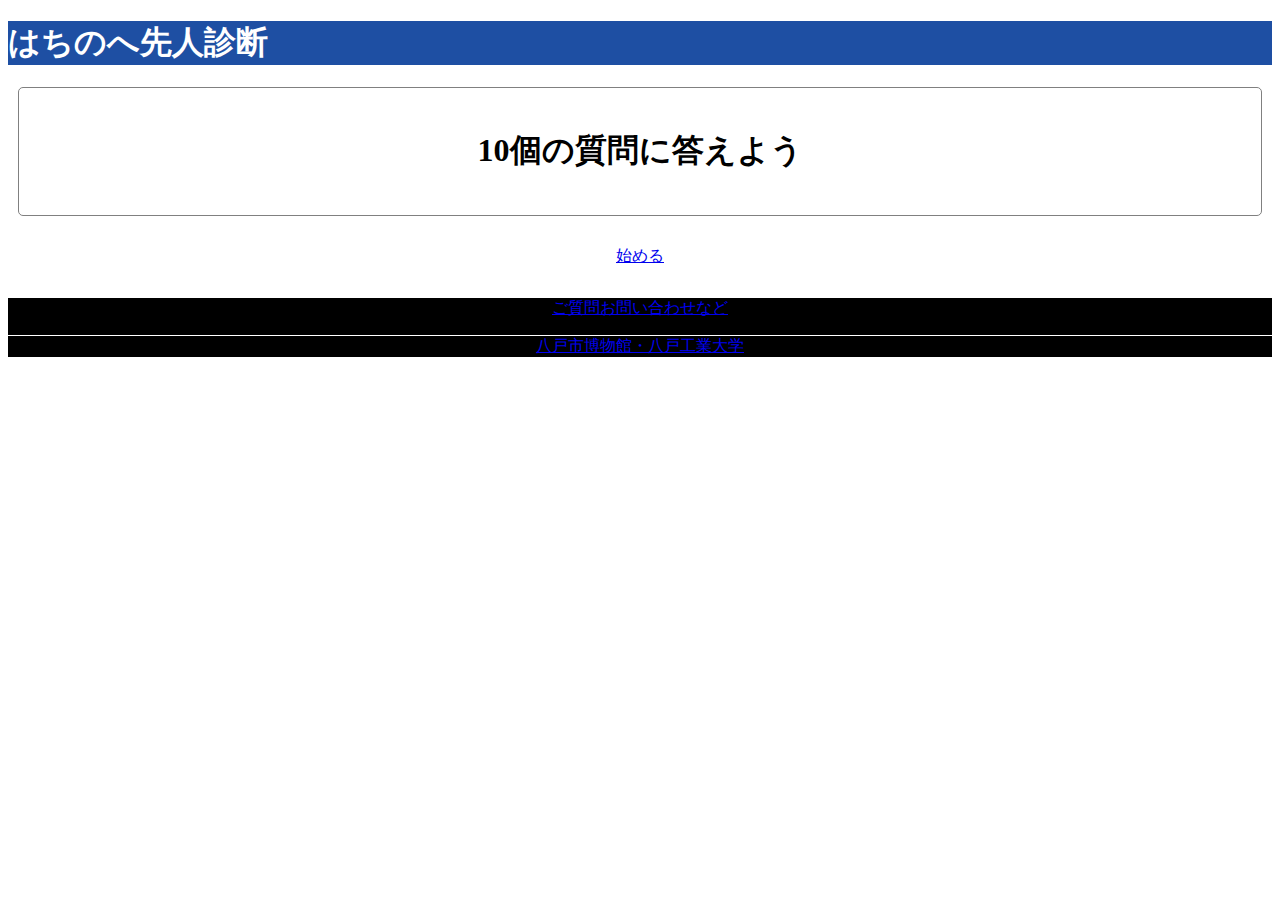
<file: index.html>
<!doctype html>
<html lang="ja">

<head>
  <meta charset="utf-8">
  <meta name="viewport" content="width=device-width, initial-scale=1">
  <title>はちのへ先人診断</title>
  <link href="https://cdn.jsdelivr.net/npm/bootstrap@5.3.1/dist/css/bootstrap.min.css" rel="stylesheet" integrity="sha384-4bw+/aepP/YC94hEpVNVgiZdgIC5+VKNBQNGCHeKRQN+PtmoHDEXuppvnDJzQIu9" crossorigin="anonymous">
  <link rel="stylesheet" href="test.css">
  <link rel="manifest" href="mf.json">
  <link rel="shortcuticon" href="/favicon.ico">
</head>

<body>
  <header class="navbar navbar-expand-lg sticky-top">
    <h1>はちのへ先人診断</h1>
  </header>


  <div class="titlebox">
    <div class="questionbox text-center">
      <div class="questiontext-back">
        <h1 id="qtext" value="0">
          10個の質問に答えよう
        </h1>
      </div>
    </div>
    <div class="choices">
      <a href="question.html" class="btn btn-primary btn-big">始める</a>
    </div>
  </div>

  <footer class="sticky-bottom mt-3">
    <p class="pt-3">
      <a href="#" class="text-decoration-none text-white fs-4">
        ご質問お問い合わせなど
      </a>
    </p>
    <p class="py-3">
      <a href="#" class="text-decoration-none text-white fs-4">
        八戸市博物館・八戸工業大学
      </a>
    </p>
  </footer>

  <script src="https://cdn.jsdelivr.net/npm/bootstrap@5.3.1/dist/js/bootstrap.bundle.min.js"
    integrity="sha384-HwwvtgBNo3bZJJLYd8oVXjrBZt8cqVSpeBNS5n7C8IVInixGAoxmnlMuBnhbgrkm"
    crossorigin="anonymous"></script>
    <script src="index.js"></script>
    <script>
      if ('serviceWorker' in navigator) {
        window.addEventListener('load', function () {
          navigator.serviceWorker.register('sw.js').then(function(registration) {
            console.log('ServiceWorker registration successful with scope: ', registration.scope);
          }, function(err) {
            console.log('ServiceWorker registration failed: ', err);
          });
        });
      }
    </script>
</body>

</html>
</file>
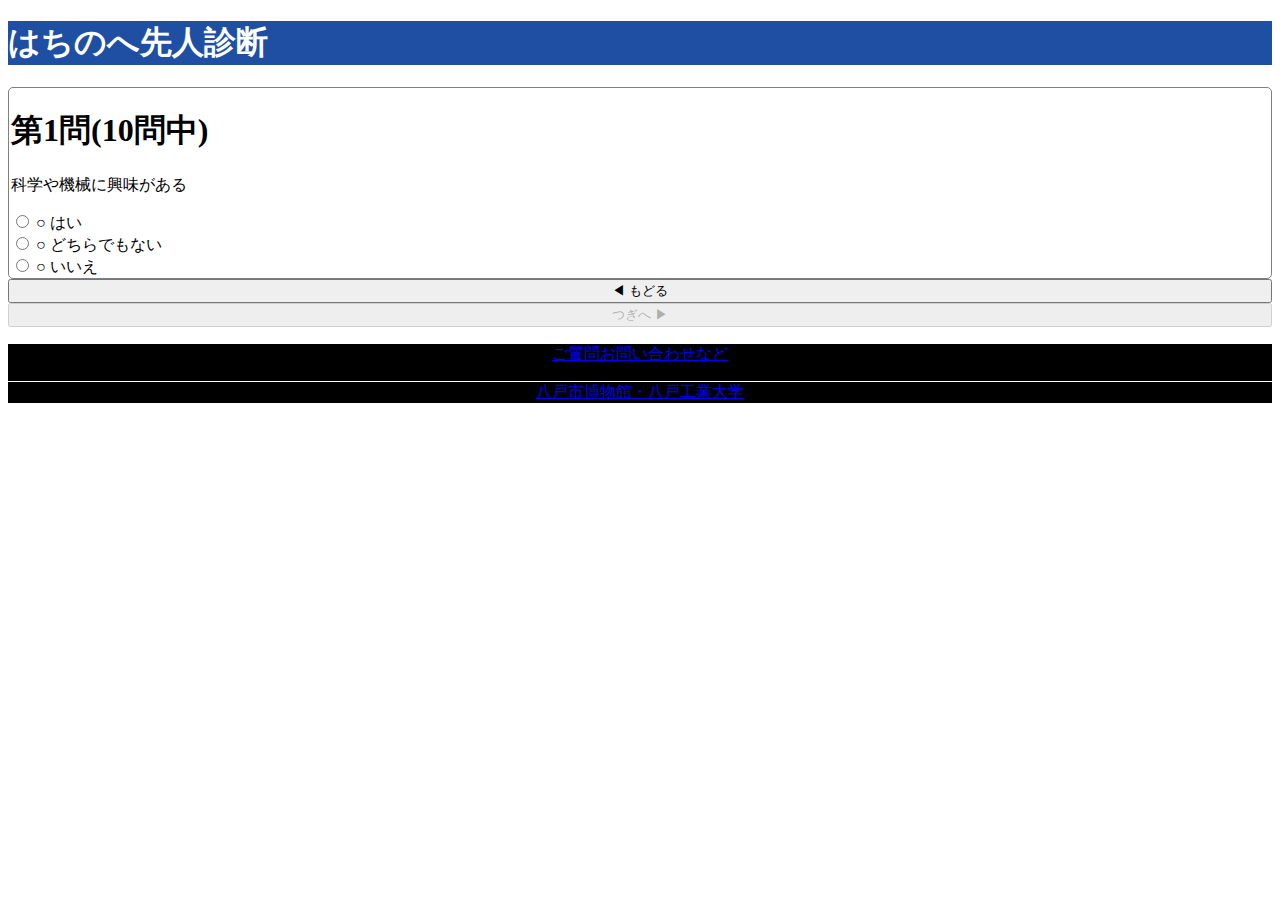
<file: question.html>
<!doctype html>
<html lang="ja">
 <head>
   <meta charset="utf-8">
   <meta name="viewport" content="width=device-width, initial-scale=1">
   <title>はちのへ先人診断</title>
   <link href="https://cdn.jsdelivr.net/npm/bootstrap@5.3.1/dist/css/bootstrap.min.css" rel="stylesheet" integrity="sha384-4bw+/aepP/YC94hEpVNVgiZdgIC5+VKNBQNGCHeKRQN+PtmoHDEXuppvnDJzQIu9" crossorigin="anonymous">
   <link rel="stylesheet" href="test.css">
   <link rel="manifest" href="mf.json">
   <link rel="shortcuticon" href="/favicon.ico">
 </head>

 <body>
   <header class="navbar navbar-expand-lg sticky-top">
     <div class="container">
       <h1>はちのへ先人診断</h1>
       <href></href>
     </div>
   </header>

   <main class="mt-3 container">
     <form method="post" action="#" id="question-form">
       <legend class="container p-3">
         <div>
         <h1 id="number">第x問(10問中)</h1>
           <p id="question-text" class="fs-2">
            ここに問題を表示
           </p>
         </div>

         <div class="choice container" id="choices">
           <div class="row">
             <div class="col-md m-1">
               <input class="btn-check" type="radio" name="answer" value="1" id="yes">
               <label for="yes" class="btn btn-outline-dark radio-btn py-3 m-1 fs-5">はい</label>
             </div>
             <div class="col-md m-1">

               <input class="btn-check" type="radio" name="answer" value="0" id="neither">
               <label for="neither" class="btn btn-outline-dark radio-btn p-3 m-1 fs-5">どちらでもない</label>
             </div>
             <div class="col-md m-1">
               <input class="btn-check" type="radio" name="answer" value="-1" id="no">
               <label for="no" class="btn btn-outline-dark radio-btn p-3 m-1 fs-5">いいえ</label>
             </div>
           </div>
         </div>
       </legend>

       <div class="container p-3">
         <div class="row">
           <div class="col-md m-1">
             <input type="submit" value="◀︎ もどる" id="back" class=" btn m-1 btn-lg  btn-outline-secondary">
           </div>
           <div class="col-md m-1">
             <input type="submit" value="つぎへ ▶︎" id="next" class="btn m-1 btn-lg btn-success">
             <input type="submit" value="結果を見る" id="result" class="btn m-1 btn-lg btn-success" style="display: none;">
           </div>
         </div>
       </div>
     </form>
   </main>

   <footer class="sticky-bottom mt-3">
     <p class="pt-3">
       <a href="#" class="text-decoration-none text-white fs-4">
         ご質問お問い合わせなど
       </a>
     </p>
     <p class="py-3">
       <a href="#" class="text-decoration-none text-white fs-4">
         八戸市博物館・八戸工業大学
       </a>
     </p>
   </footer>

   <script src="https://cdn.jsdelivr.net/npm/bootstrap@5.3.1/dist/js/bootstrap.bundle.min.js" integrity="sha384-HwwvtgBNo3bZJJLYd8oVXjrBZt8cqVSpeBNS5n7C8IVInixGAoxmnlMuBnhbgrkm" crossorigin="anonymous"></script>
   <script src="question.js"></script>
   <script>
    if ('serviceWorker' in navigator) {
      window.addEventListener('load', function () {
        navigator.serviceWorker.register('sw.js').then(function(registration) {
          console.log('ServiceWorker registration successful with scope: ', registration.scope);
        }, function(err) {
          console.log('ServiceWorker registration failed: ', err);
        });
      });
    }
  </script>
 </body>

</html>
</file>
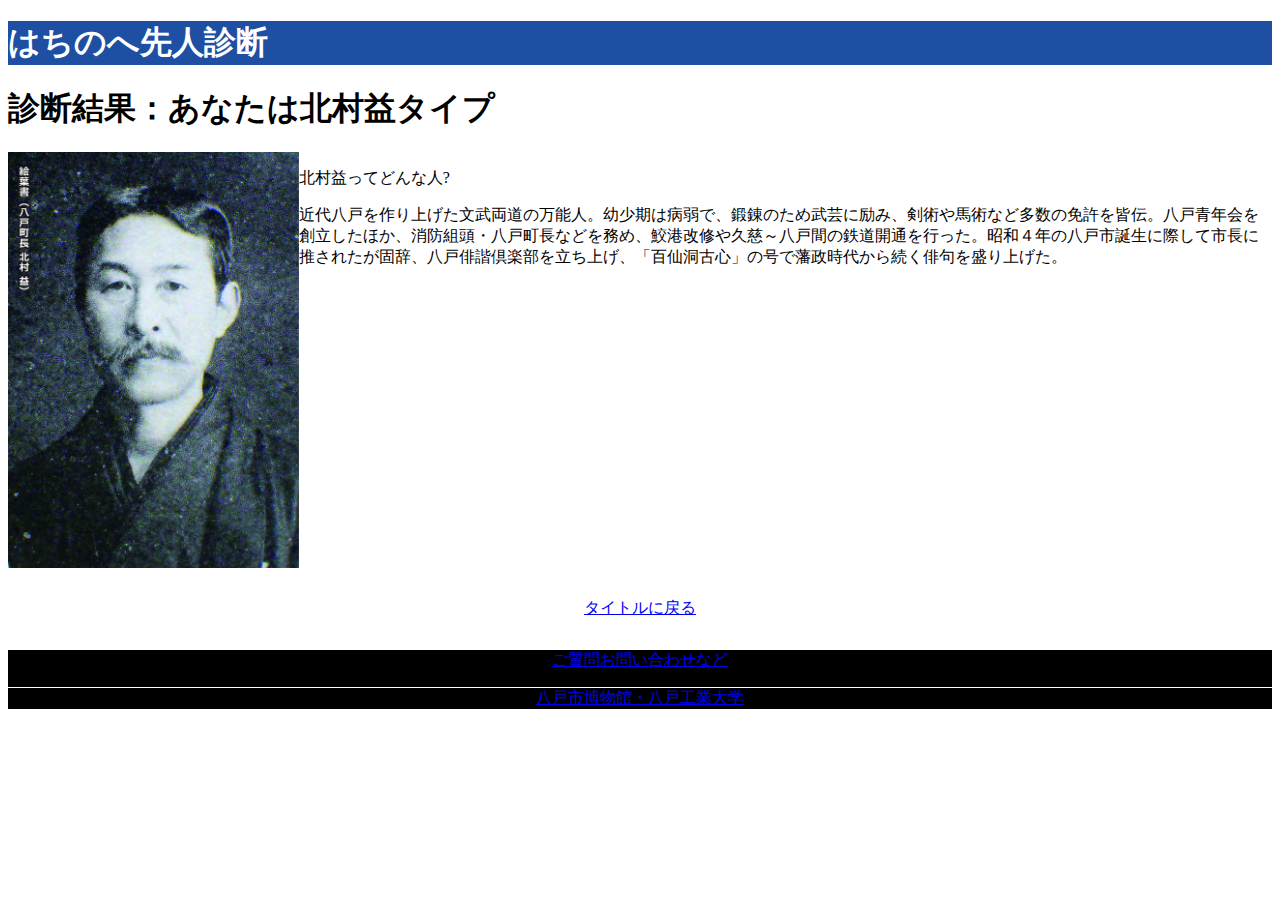
<file: result.html>
<!doctype html>
<html lang="ja">

<head>
    <meta charset="utf-8">
    <meta name="viewport" content="width=device-width, initial-scale=1">
    <title>はちのへ先人診断</title>
    <link href="https://cdn.jsdelivr.net/npm/bootstrap@5.3.1/dist/css/bootstrap.min.css" rel="stylesheet"
        integrity="sha384-4bw+/aepP/YC94hEpVNVgiZdgIC5+VKNBQNGCHeKRQN+PtmoHDEXuppvnDJzQIu9" crossorigin="anonymous">
    <link rel="stylesheet" href="test.css">
    <link rel="manifest" href="mf.json">
    <link rel="shortcuticon" href="/favicon.ico">
</head>

<body>
    <header class="navbar navbar-expand-lg sticky-top">
        <h1>はちのへ先人診断</h1>
    </header>

    <div class="shindankekkabox">
        <div class="kekkanamebox">
            <h1 id="result-name">診断結果：あなたは北村益タイプ</h1>
            <div class="imagebox">
                <img src="images/nanbu1.jpg" alt="人物画像" width="23%" height="23%" id="result-image">
                <div class="setsumeibox">
                    <div class="zinbutsu fs-2">
                        <p id="result-person">北村益ってどんな人?</p>
                    </div>
                    <div class="zinbutsusetsumei fs-3">
                        <p id="result-tales">近代八戸を作り上げた文武両道の万能人。幼少期は病弱で、鍛錬のため武芸に励み、剣術や馬術など多数の免許を皆伝。八戸青年会を創立したほか、消防組頭・八戸町長などを務め、鮫港改修や久慈～八戸間の鉄道開通を行った。昭和４年の八戸市誕生に際して市長に推されたが固辞、八戸俳諧倶楽部を立ち上げ、「百仙洞古心」の号で藩政時代から続く俳句を盛り上げた。
                        </p>
                    </div>
                </div>
                </image>
            </div>
        </div>
        <div class="choices">
            <a href="index.html" class="btn btn-primary btn-big ">タイトルに戻る</a>
        </div>
    </div>



    <footer class="sticky-bottom mt-3">
        <p class="pt-3">
            <a href="#" class="text-decoration-none text-white fs-4">
                ご質問お問い合わせなど
            </a>
        </p>
        <p class="py-3">
            <a href="#" class="text-decoration-none text-white fs-4">
                八戸市博物館・八戸工業大学
            </a>
        </p>
    </footer>

    <script src="https://cdn.jsdelivr.net/npm/bootstrap@5.3.1/dist/js/bootstrap.bundle.min.js"
        integrity="sha384-HwwvtgBNo3bZJJLYd8oVXjrBZt8cqVSpeBNS5n7C8IVInixGAoxmnlMuBnhbgrkm"
        crossorigin="anonymous"></script>
    <script src="result.js"></script>
    <script>
        if ('serviceWorker' in navigator) {
            window.addEventListener('load', function () {
                navigator.serviceWorker.register('sw.js').then(function (registration) {
                    console.log('ServiceWorker registration successful with scope: ', registration.scope);
                }, function (err) {
                    console.log('ServiceWorker registration failed: ', err);
                });
            });
        }
    </script>
</body>

</html>
</file>
<file: test.css>
/* ヘッダー */
header {
 background-color: #1e4fa3;
 color: white;
}


/* フッター */
footer {
 text-align: center;
 background-color: black;
 color: white;
}


/* フッターの要素の区切り */
footer p {
 border-top: 1px solid white;
}


/* 質問文と選択肢 */
legend {
 border: 1px solid gray;
 border-radius: 5px;
}

/*タイトルのボックス*/
div.questionbox {
    margin: 10px;
    padding: 20px;
    text-align: center;
    border: 1px solid gray;
    border-radius: 5px;
}

/*結果画面の画像と説明を横並びにする*/
div.imagebox {
    display: flex;
}

div.choices {
    margin: 30px;
    display: flex;
    justify-content: center;
}

/* 選択肢の間のパディングを0 */
div.choice {
 padding: 0;
}


/* 選択肢のラベルの先頭に「○ 」 */
label.radio-btn::before {
 content: "○ ";
}


/* チェックした選択肢のラベルの先頭に「◉ 」 */
input[type="radio"]:checked + label.radio-btn::before {
 content: "◉ ";
}


/* ラベルを拡げてサイズ調整 */
label {
 width: 100%;
 height: 100%;
}


/* submitボタンを拡げてサイズ調整 */
input[type="submit"] {
 width: 100%;
 height: 100%;
}

#result{
    display: none;
}
</file>
